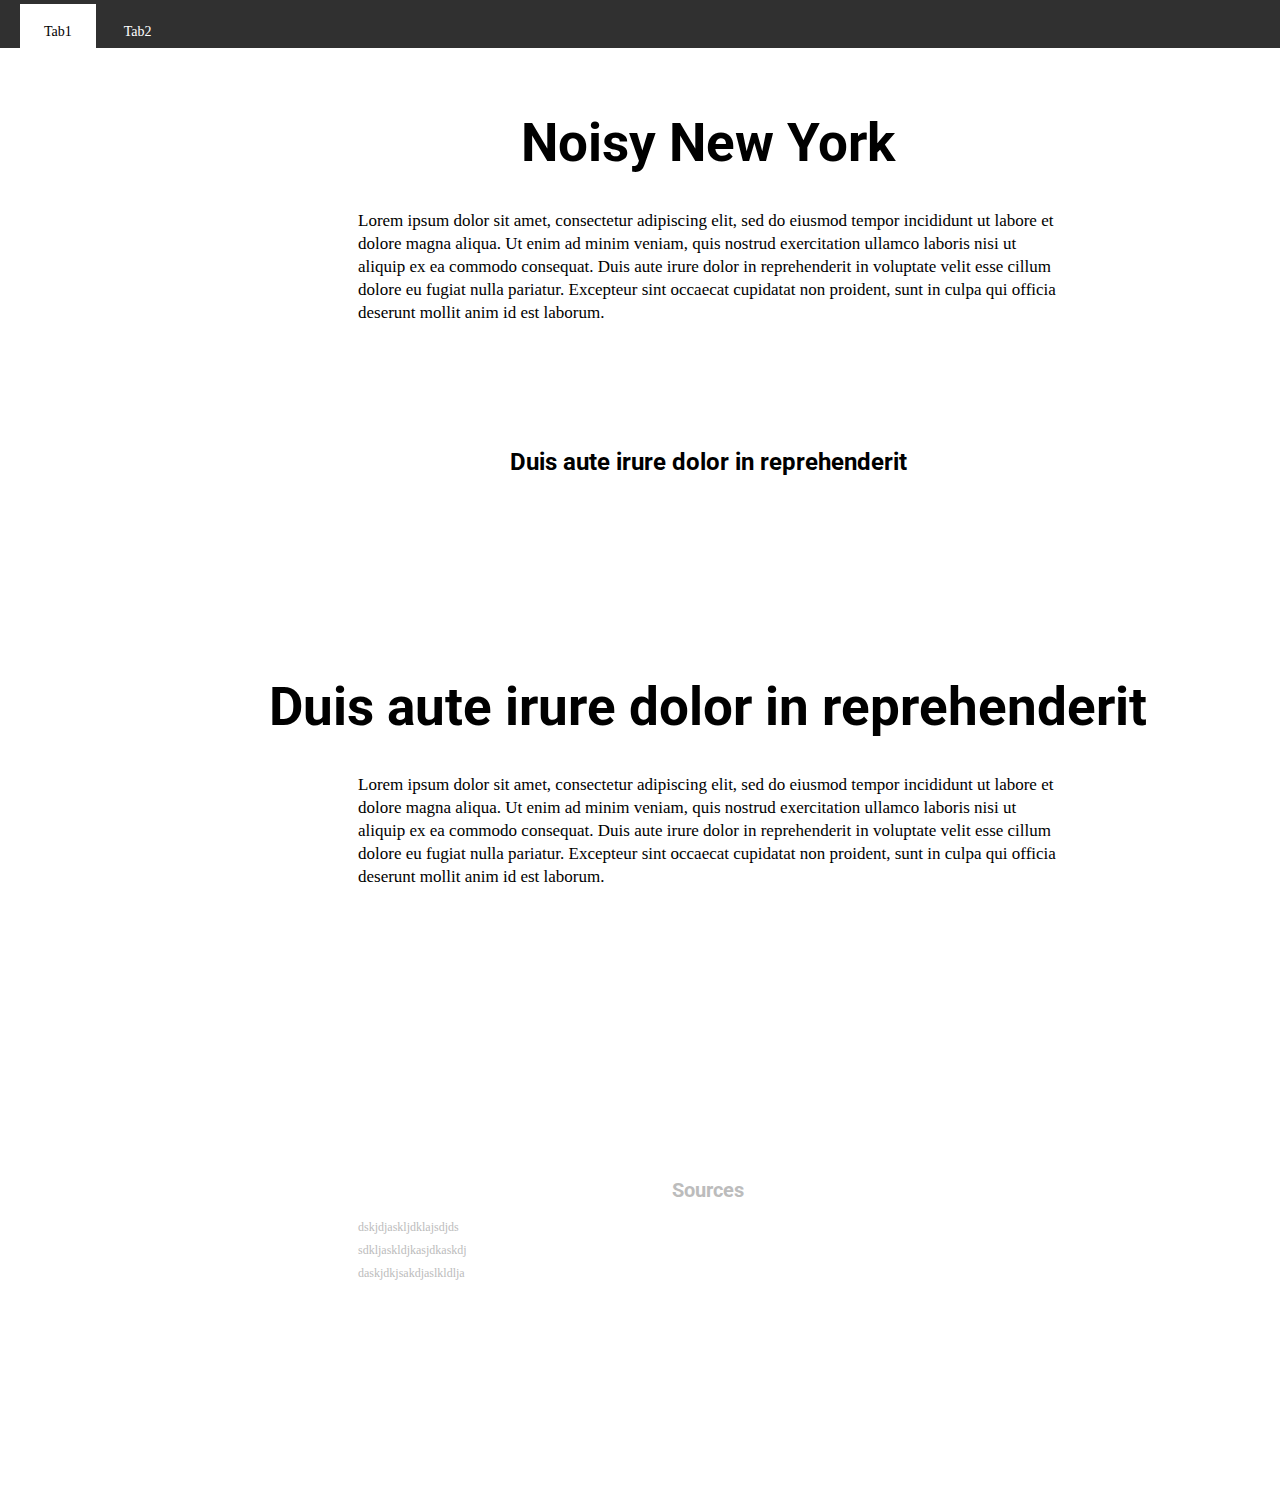
<file: index.html>
<!DOCTYPE html>
<html>
<head>
    <meta charset="utf-8">
    <title>Noisy NYC</title>
    <script src="https://ajax.googleapis.com/ajax/libs/jquery/3.2.1/jquery.min.js"></script>
    <script
      src="https://code.jquery.com/jquery-1.8.3.min.js"
      integrity="sha256-YcbK69I5IXQftf/mYD8WY0/KmEDCv1asggHpJk1trM8="
      crossorigin="anonymous"></script>
    <script src="https://d3js.org/d3.v4.min.js"></script>
    <script src="http://d3js.org/topojson.v1.min.js"></script>
<!--     <script src="https://unpkg.com/topojson-client@3"></script> -->
    <script type="text/javascript" src="myjs.js"></script> 
    <link href="https://fonts.googleapis.com/css?family=Roboto:100" rel="stylesheet">
    <link rel="stylesheet" href="style.css">

</head>

<body>


    <nav>

      <a href="#" data-scroll="top">Tab1</a>
      <a href="#" data-scroll="WhichGlass">Tab2</a>

    </nav>



    <!-- EVERYTHING IS INSIDE THIS WRAPPER -->
    <div class="wrapper">

       <section id="top" data-anchor="top">

        <h1>Noisy New York</h1>

        <p>Lorem ipsum dolor sit amet, consectetur adipiscing elit, sed do eiusmod tempor incididunt ut labore et dolore magna aliqua. Ut enim ad minim veniam, quis nostrud exercitation ullamco laboris nisi ut aliquip ex ea commodo consequat. Duis aute irure dolor in reprehenderit in voluptate velit esse cillum dolore eu fugiat nulla pariatur. Excepteur sint occaecat cupidatat non proident, sunt in culpa qui officia deserunt mollit anim id est laborum.</p>

          <div class="instructions">
            <h3>Duis aute irure dolor in reprehenderit</h3>
          </div>    



      </section>


      <section id="WhichGlass" data-anchor="WhichGlass">

        <h1 style="padding-top: 50px">Duis aute irure dolor in reprehenderit</h1>

        <p>Lorem ipsum dolor sit amet, consectetur adipiscing elit, sed do eiusmod tempor incididunt ut labore et dolore magna aliqua. Ut enim ad minim veniam, quis nostrud exercitation ullamco laboris nisi ut aliquip ex ea commodo consequat. Duis aute irure dolor in reprehenderit in voluptate velit esse cillum dolore eu fugiat nulla pariatur. Excepteur sint occaecat cupidatat non proident, sunt in culpa qui officia deserunt mollit anim id est laborum.</p>

        <div class="glasses" style="padding-bottom: 200px">

     
        </div>

      </section>


      <section class="sources" style="color: #bcbcbc; padding-bottom: 50px;">
        <h1 style="padding-top: 20px;  font-size: 20px">Sources</h1>

        <p style="font-size: 12px; margin: auto auto auto auto">dskjdjaskljdklajsdjds</p>
        <p style="font-size: 12px; margin: auto auto auto auto">sdkljaskldjkasjdkaskdj</p>
        <p style="font-size: 12px; margin: auto auto auto auto">daskjdkjsakdjaslkldlja</p>

        <svg></svg>
        <div id='neighborhoodPopover'> </div>

      </section>

      

    </div>




    <script>
    var width=960,
        height=720;

    var svg = d3.select("svg")
              .attr("width", width)
              .attr("height", height);
    
    d3.json("nyc.json", function(error, nyc) {
      if (error) throw error;
      
      var path = d3.geoPath()
                    .projection(d3.geoConicConformal()
                    .parallels([33, 45])
                    .rotate([96, -39])
                    .fitSize([width, height], nyc));

        svg.selectAll("path")
            .data(nyc.features)
            .enter().append("path")
            .attr("d", path)
            .on("mouseenter", function(d) {
              d3.select(this)
              .style("stroke-width", 1.5)
              .style("stroke-dasharray", 0)

              d3.select("#neighborhoodPopover")
              .transition()
              .style("opacity", 1)
              .style("left", (d3.event.pageX) + "px")
              .style("top", (d3.event.pageY) + "px")
              .text(d.properties.neighborhood)

            })
          .on("mouseleave", function(d) { 
            d3.select(this)
            .style("stroke-width", .25)
            .style("stroke-dasharray", 1)

            d3.select("#cneighborhoodPopoverountyText")
            .transition()
            .style("opacity", 0);
          });

          console.log(nyc);
      });

   

    </script>


</body>

</html>
</file>
<file: style.css>
section {
  padding-top: 40px;
}



.wrapper {
  width: 1400px;
  height: 1000px;
  margin: 0 auto;
  position: relative;
  padding: 28px 0 0 0;
}


.instructions {
    height: 33px
    padding-top:100px

}

p {
  font-family: Georgia;
  font-size: 17px;
  width: 50%;
  margin-left: auto;
  margin-right: auto;
  line-height:23px;

}

h1 {
  font-family: "Roboto", Helvetica, Arial, sans-serif;
  font-size:53px;
  text-align: center;


}

h3 {
  font-family: "Roboto", Helvetica, Arial, sans-serif;
  font-size:24px;
  text-align: center;
  padding-top: 100px;
  padding-bottom: 50px;


}

nav {
  position: absolute;
  left: 0;
  right;
  0;
  top: 0px;
  background: #303030;
  display: block;
  width: 100%;
  padding: 4px 20px;
  height: 40px;
  z-index: 100;
}

nav a {
  font-family: "Georgia";
  font-size: 14px;
  color: #ffffff;
  padding: 20px 24px;
  display: block;
  float: left;
  text-decoration: none;
  margin-right: 4px;
}

nav a:hover,
nav a.active {
  background: white;
  color: black
}

.fixed {
  position: fixed;
  top: 0
}


path {

  stroke: #fff;
  stroke-width: .5;
  stroke-dasharray: 1;
  fill: #afafaf;
  
}

#neighborhoodPopover { 
  position: absolute;     
  text-align: center;         
  padding: 2px;       
  font: 12px sans-serif;    
  background: #fff; 
  border: 0px;    
  border-radius: 8px;     
  pointer-events: none;
  opacity: 0;     
}
</file>
